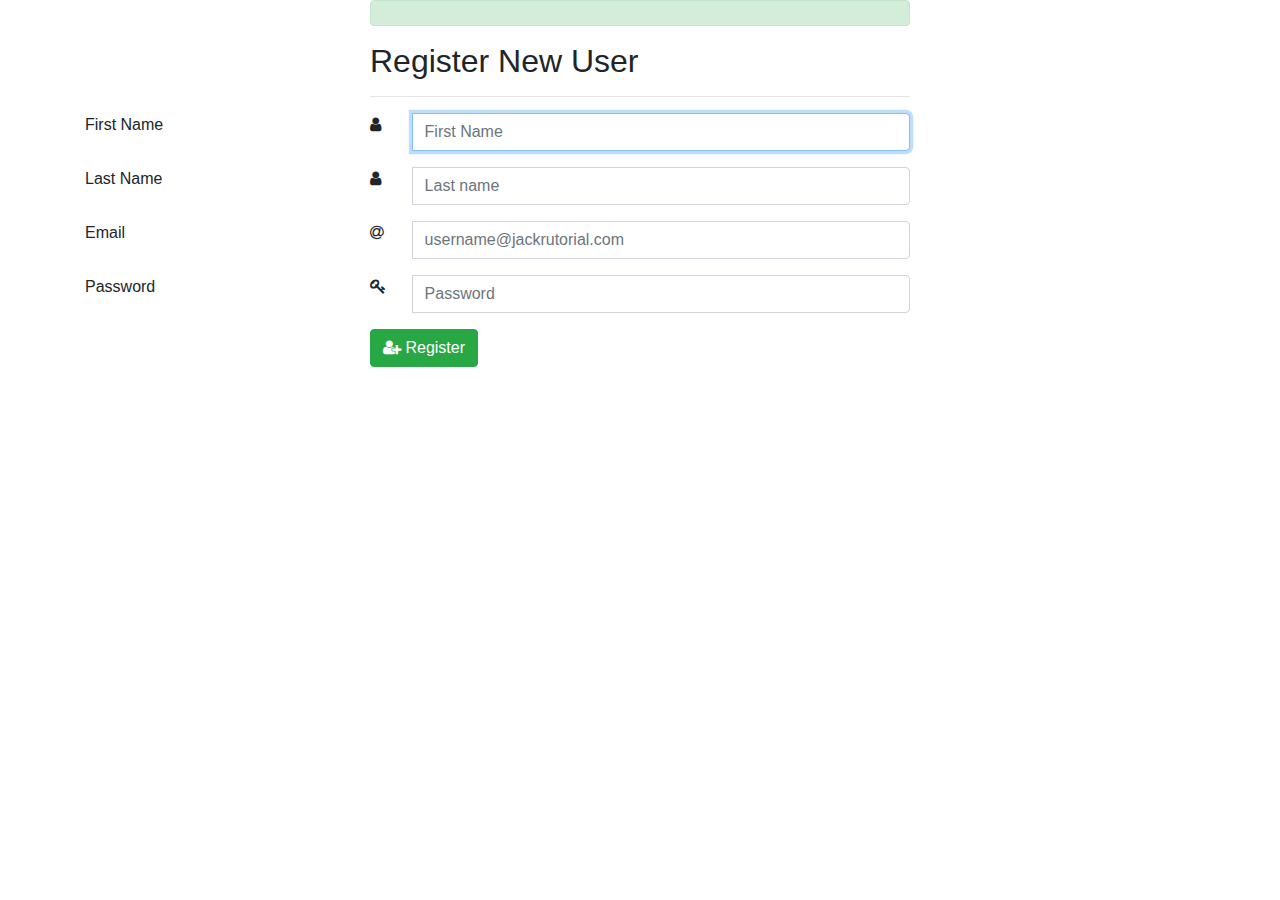
<file: src/main/resources/templates/registration.html>
<!DOCTYPE html>
<html lang="en" xmlns="http://www.w3.org/1999/xhtml"
      xmlns:th="http://www.thymeleaf.org">
<head>
    <title>Registration</title>
    <link href="https://maxcdn.bootstrapcdn.com/bootstrap/4.0.0/css/bootstrap.min.css" rel="stylesheet" id="bootstrap-css">
    <script src="https://maxcdn.bootstrapcdn.com/bootstrap/4.0.0/js/bootstrap.min.js"></script>
    <script src="https://code.jquery.com/jquery-1.11.1.min.js"></script>
    <link rel="stylesheet" href="https://maxcdn.bootstrapcdn.com/font-awesome/4.0.0/css/font-awesome.min.css">
</head>
<body>
<div class="container">
    <form class="form-horizontal" role="form" method="POST" th:action="@{/registration}" th:object="${user}">
        <div class="row">
            <div class="col-md-3"></div>
            <div class="col-md-6">
                <div class="alert alert-success" role="alert" th:if="${msg}" th:utext="${msg}">
                </div>
            </div>
        </div>
        <div class="row">
            <div class="col-md-3"></div>
            <div class="col-md-6">
                <h2>Register New User</h2>
                <hr>
            </div>
        </div>
        <div class="row">
            <div class="col-md-3 field-label-responsive">
                <label for="name">First Name</label>
            </div>
            <div class="col-md-6">
                <div class="form-group">
                    <div class="input-group mb-2 mr-sm-2 mb-sm-0">
                        <div class="input-group-addon" style="width: 2.6rem"><i class="fa fa-user"></i></div>
                        <input type="text" th:field="*{firstname}" class="form-control" id="firstname"
                               placeholder="First Name" required autofocus>
                    </div>
                </div>
            </div>
        </div>
        <div class="row">
            <div class="col-md-3 field-label-responsive">
                <label for="name">Last Name</label>
            </div>
            <div class="col-md-6">
                <div class="form-group">
                    <div class="input-group mb-2 mr-sm-2 mb-sm-0">
                        <div class="input-group-addon" style="width: 2.6rem"><i class="fa fa-user"></i></div>
                        <input type="text" th:field="*{lastname}" class="form-control" id="lastname"
                               placeholder="Last name" required autofocus>
                    </div>
                </div>
            </div>
        </div>
        <div class="row">
            <div class="col-md-3 field-label-responsive">
                <label for="email">Email</label>
            </div>
            <div class="col-md-6">
                <div class="form-group">
                    <div class="input-group mb-2 mr-sm-2 mb-sm-0">
                        <div class="input-group-addon" style="width: 2.6rem"><i class="fa fa-at"></i></div>
                        <input type="text" th:field="*{email}" class="form-control" id="email"
                               placeholder="username@jackrutorial.com" required autofocus>
                    </div>
                </div>
            </div>
            <div class="col-md-3">
                <div class="form-control-feedback">
                         <span class="text-danger align-middle" th:if="${#fields.hasErrors('email')}" th:errors="*{email}">
                         </span>
                </div>
            </div>
        </div>
        <div class="row">
            <div class="col-md-3 field-label-responsive">
                <label for="password">Password</label>
            </div>
            <div class="col-md-6">
                <div class="form-group has-danger">
                    <div class="input-group mb-2 mr-sm-2 mb-sm-0">
                        <div class="input-group-addon" style="width: 2.6rem"><i class="fa fa-key"></i></div>
                        <input type="password" th:field="*{password}" class="form-control" id="password"
                               placeholder="Password" required>
                    </div>
                </div>
            </div>
            <div class="col-md-3">
                <div class="form-control-feedback">
                         <span class="text-danger align-middle" th:if="${#fields.hasErrors('password')}" th:errors="*{password}">
                         </span>
                </div>
            </div>
        </div>
        <div class="row">
            <div class="col-md-3"></div>
            <div class="col-md-6">
                <button type="submit" class="btn btn-success"><i class="fa fa-user-plus"></i> Register</button>
            </div>
        </div>
    </form>
</div>
</body>
</html>
</file>
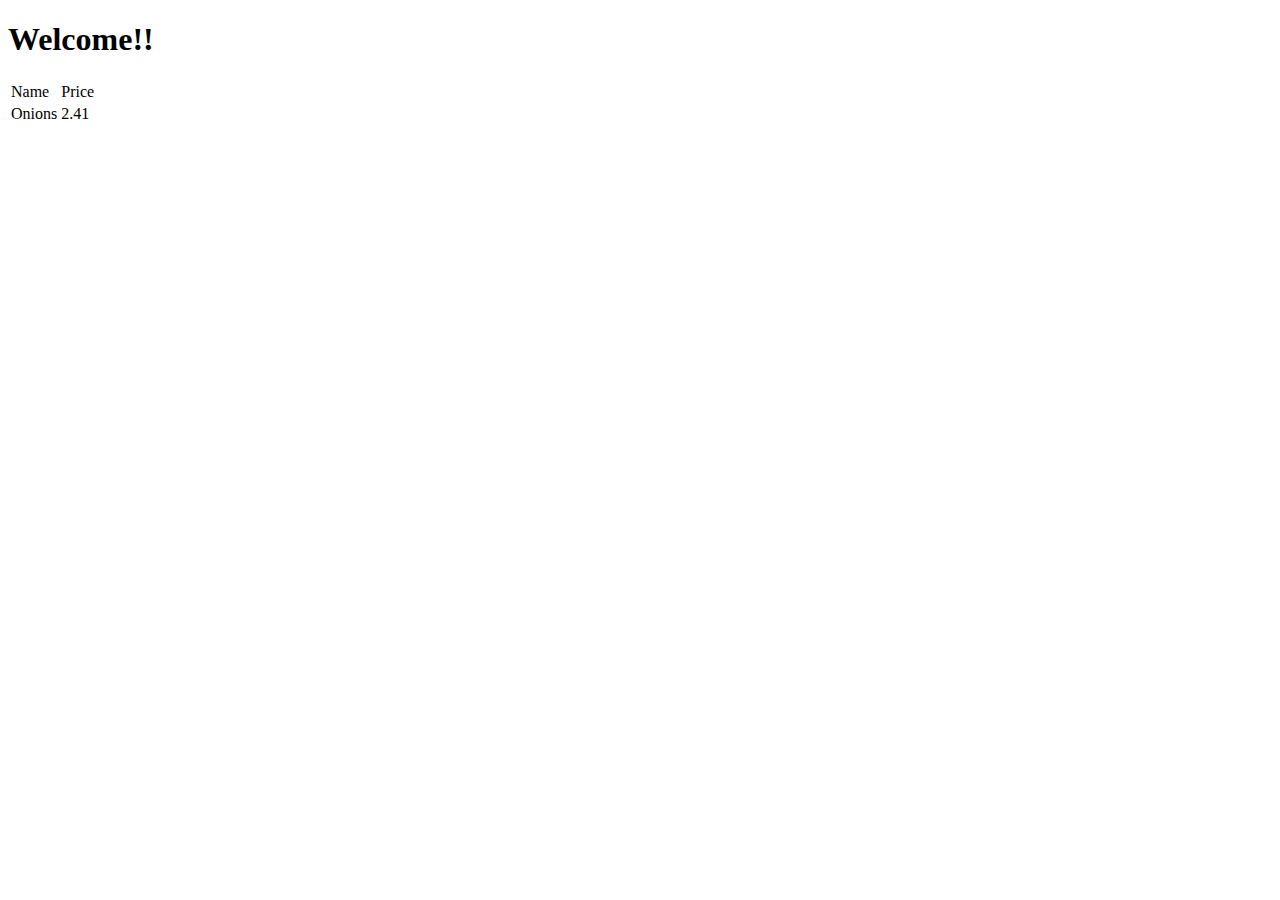
<file: src/main/resources/templates/welcomeOld.html>
<!DOCTYPE html>
<html lang="en" xmlns:th="http://www.thymeleaf.org">
<head>
    <meta charset="UTF-8">
    <title>WelcomOld</title>

</head>
<body>
<h1>Welcome!!</h1>
<p th:text="${titles}"></p>

<table>
    <tr>
        <td>Name</td>
        <td>Price</td>
    </tr>
    <tr th:each="prod : ${prods}">
        <td th:text="${prod.name}">Onions</td>
        <td th:text="${prod.price}">2.41</td>
    </tr>
</table>


</body>
</html>
</file>
